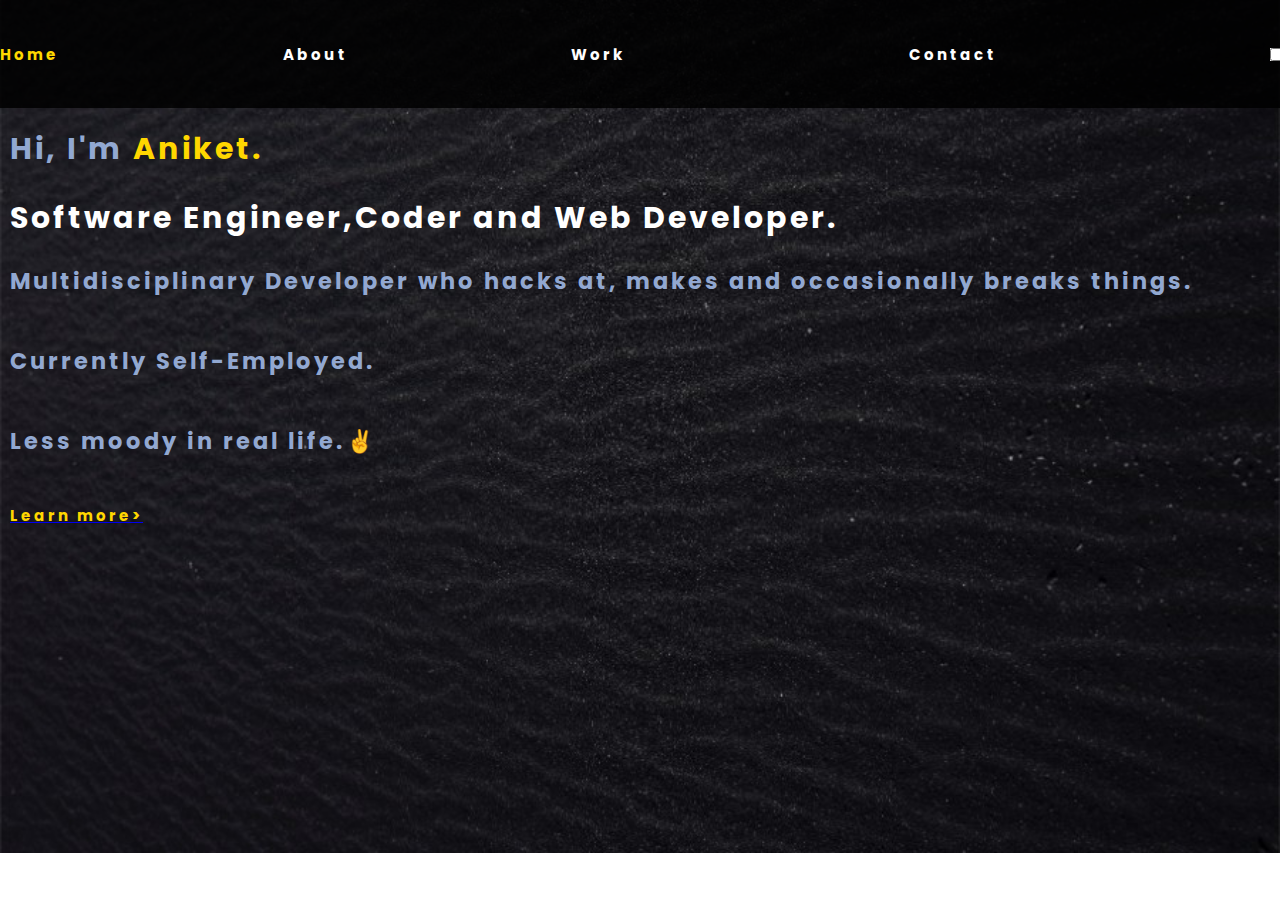
<file: index.html>
<html>
    <head>
        <meta charset="UTF-8">
        <title>HOME</title>
        <link rel="preconnect" href="https://fonts.gstatic.com">
        <link rel="stylesheet" href="style.css">
        <link href="https://fonts.googleapis.com/css2?family=Poppins:ital,wght@1,200&display=swap" rel="stylesheet">
        <script>
            window.onscroll = function() {scrollFunction()};
            
            function scrollFunction() {
              if (document.body.scrollTop > 10 || document.documentElement.scrollTop > 10) {
                document.getElementById("header").style.visibility = "visible";
              } 
              else {
                document.getElementById("header").style.visibility = "hidden";
              }
            }
            function myFunction() {
                var element = document.body;
                element.classList.toggle("dark-mode");
            }
            </script>  
    </head>
    <body>
        <div id="header">
        <nav>
            <div class="logo">ANIKET BAIDYA</div>
        </nav>  
        </div>
        <nav>
            <ul class="menu">
                <a href="port.html"><li><span style="color: gold;">Home</span></li></a>
                <a href="about.html"><li>About</li></a>
                <a href="work.html"><li>Work</li></a>
            </ul>
            <ul class="contact">
                <a href="contact.html"><li>Contact</li></a>
            </ul>
            <button onclick="myFunction()" id="dark">
                <input type="checkbox">
            </button>
        </nav>
        <br>
    <div class="first">
        <h1>Hi, I'm <span style="color: gold;">Aniket.</span></h1><br>
        <h1><span style="color:white;">Software Engineer,Coder and Web Developer.</span></h1><br>

        <h2>Multidisciplinary Developer who hacks at, makes and occasionally breaks things.</h2><br><br>
        <h2>Currently Self-Employed.</h2><br><br>
        <h2>Less moody in real life.✌️</h2><br><br>
        <a href="about.html"><span style="color: gold;">Learn more>  </span></a><br>
    </div>
    </body>
</html>
</file>
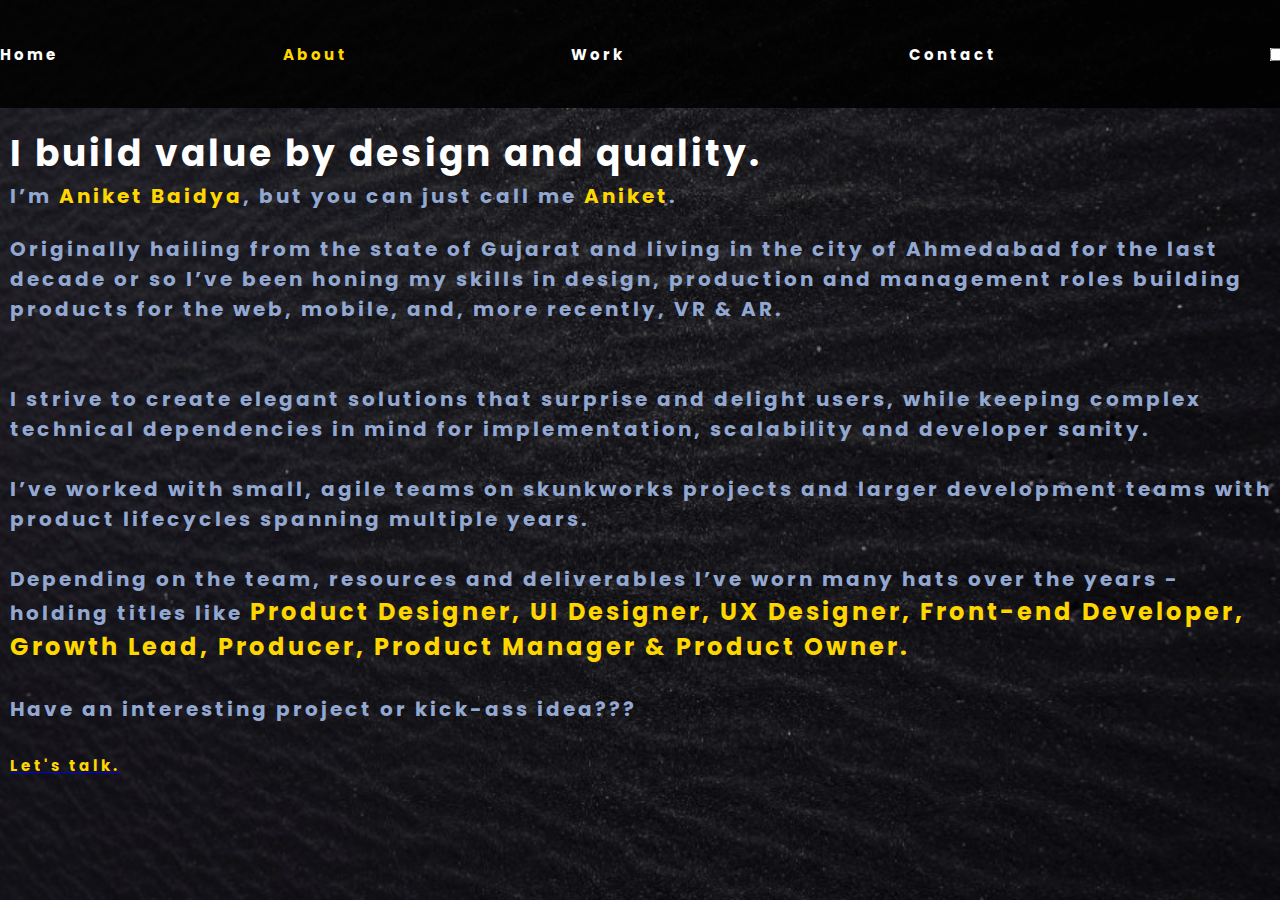
<file: about.html>
<html>
    <head>
        <meta charset="UTF-8">
        <title>ABOUT</title>
        <link rel="preconnect" href="https://fonts.gstatic.com">
        <link rel="stylesheet" href="style.css">
        <link href="https://fonts.googleapis.com/css2?family=Poppins:ital,wght@1,200&display=swap" rel="stylesheet">
        <style>
            body{
                background-image: url("p8.jpeg");
                height: 100%;
                background-position: center;
                background-repeat: no-repeat;
                background-size: cover;
            }
        </style>
        <script>
            window.onscroll = function() {scrollFunction()};
            
            function scrollFunction() {
              if (document.body.scrollTop > 10 || document.documentElement.scrollTop > 10) {
                document.getElementById("header").style.visibility = "visible";
              } 
              else {
                document.getElementById("header").style.visibility = "hidden";
              }
            }
            function myFunction() {
                var element = document.body;
                element.classList.toggle("dark-mode");
            }
            </script>  
    </head>
    <body>
        <body>
            <div id="header">
            <nav>
                <div class="logo">ANIKET BAIDYA</div>
            </nav>  
            </div>
            <nav>
                <ul class="menu">
                    <a href="index.html"><li>Home</li></a>
                    <a href="about.html"><li><span style="color: gold;">About</span></li></a>
                    <a href="work.html"><li>Work</li></a>
                </ul>
                <ul class="contact">
                    <a href="contact.html"><li>Contact</li></a>
                </ul>
                <div class="burger">
                <button onclick="myFunction()" id="dark">
                    <input type="checkbox">
                </button>
                </div>
            </nav>
            <br>
        <div class="first">
        <h1><span style="color:white; font-size: larger;">I build value by design and quality.</span></h1>
        <p>
            I’m <span style="color: gold;">Aniket Baidya</span>, but you can just call me <span style="color: gold;">Aniket</span>.
        </p>
        <br>
        <p>
            Originally hailing from the state of Gujarat and living in the city of Ahmedabad for the last decade or so I’ve been honing my skills in design, production and management roles building products for the web, mobile, and, more recently, VR & AR.<br><br><br>

            I strive to create elegant solutions that surprise and delight users, while keeping complex technical dependencies in mind for implementation, scalability and developer sanity.<br><br>

            I’ve worked with small, agile teams on skunkworks projects and larger development teams with product lifecycles spanning multiple years.<br><br>

            Depending on the team, resources and deliverables I’ve worn many hats over the years - holding titles like <span style="color:gold; font-size: larger;">Product Designer, UI Designer, UX Designer, Front-end Developer, Growth Lead, Producer, Product Manager & Product Owner.</span><br><br>

            Have an interesting project or kick-ass idea??? <br><br>
        </p>
        <a href="contact.html"><span style="color: gold;">Let's talk.</span></a><br>
        </div>
    </body>
    </html>
</file>
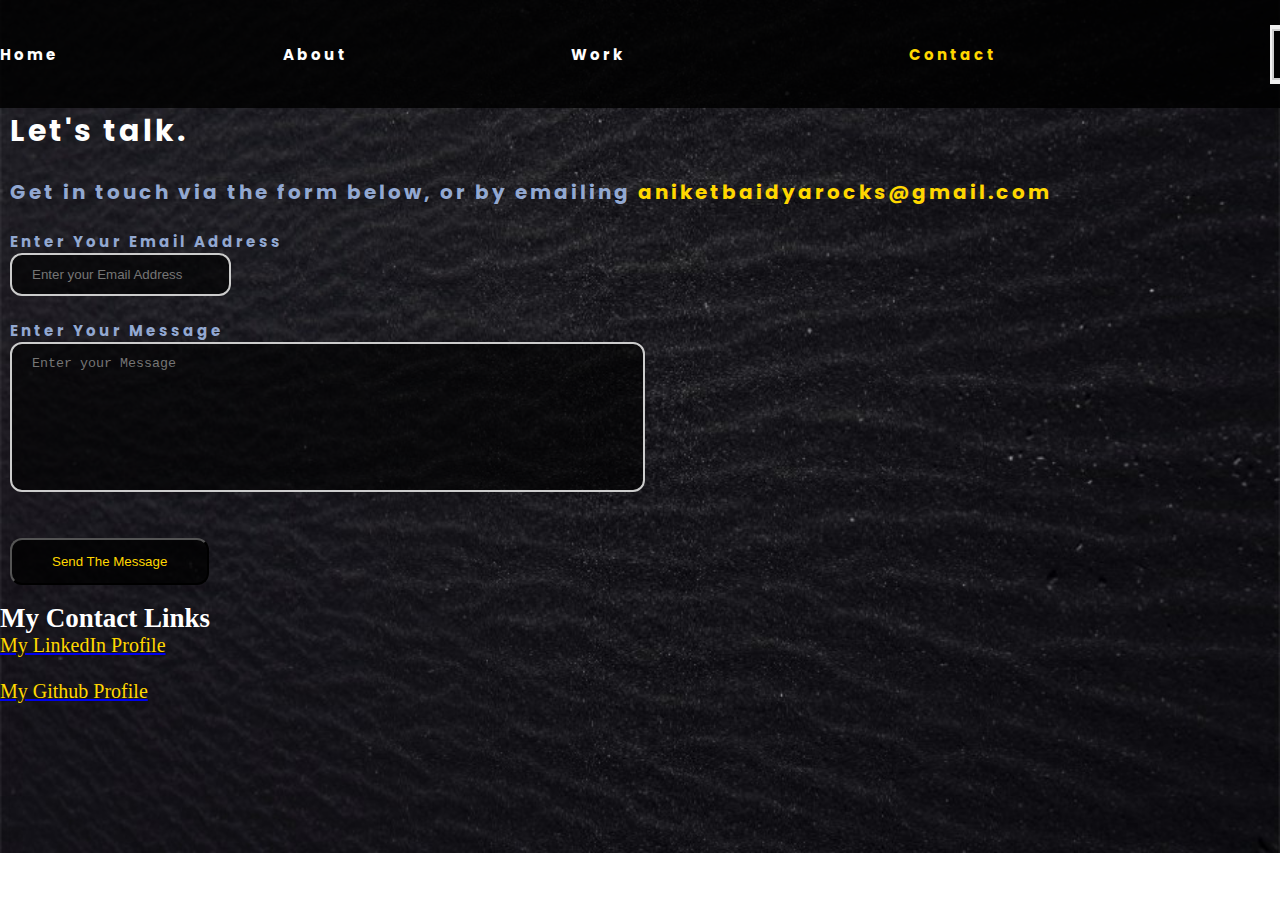
<file: contact.html>
<html>
    <head>
        <meta charset="UTF-8">
        <title>CONTACT</title>
        <link rel="preconnect" href="https://fonts.gstatic.com">
        <link rel="stylesheet" href="style.css">
        <link href="https://fonts.googleapis.com/css2?family=Poppins:ital,wght@1,200&display=swap" rel="stylesheet">
        <script>
            window.onscroll = function() {scrollFunction()};
            
            function scrollFunction() {
              if (document.body.scrollTop > 10 || document.documentElement.scrollTop > 10) {
                document.getElementById("header").style.visibility = "visible";
              } 
              else {
                document.getElementById("header").style.visibility = "hidden";
              }
            }
            function myFunction() {
                var element = document.body;
                element.classList.toggle("dark-mode");
            }
            </script>  
    </head>
    <body>
        <div id="header">
        <nav>
            <div class="logo">ANIKET BAIDYA</div>
        </nav>  
        </div>
        <nav>
            <ul class="menu">
                <a href="index.html"><li>Home</li></a>
                <a href="about.html"><li>About</li></a>
                <a href="work.html"><li>Work</li></a>
            </ul>
            <ul class="contact">
                <a href="contact.html"><li><span style="color: gold;">Contact</span></li></a>
            </ul>
            <div class="burger">
            <button onclick="myFunction()" id="dark">
                <input type="button" value="&#9899;">
            </button>
            </div>
        </nav>
        <body>
            <div class="fourth">
                <span style="color:white; font:large;"><h1>Let's talk.</h1></span><br>
                <p>Get in touch via the form below, or by emailing <span style="color:gold">aniketbaidyarocks@gmail.com</span></p><br>
                <form action="https://formspree.io/f/xoqyapdq" method="POST">
                <label>
                        Enter Your Email Address<br>
                        <input type="email" name="Message Sender" placeholder="Enter your Email Address"><br>
                 </label>
                    <br>
                 <label>
                        Enter Your Message<br>
                        <textarea name="Message Sent" placeholder="Enter your Message" rows="4" cols="50"></textarea><br>
                  </label>
                    <br><br>
                    <button type="submit" id="submit"><span style="color: gold;">Send The Message</span></button><br>
                    </form>
             </div>
            <br<<br><br>
  <span style="color:white;font-size: large;"><h2> My Contact Links</h2></span>
            <p>
                <a href="https://www.linkedin.com/in/aniketbaidya1191b3/"><span style="color: gold;">My LinkedIn Profile</span></a><br><br>
                <a href="https://github.com/DEV-AB-03"><span style="color: gold;">My Github Profile</span></a>
            </p>
        </body>
        <br>
</file>
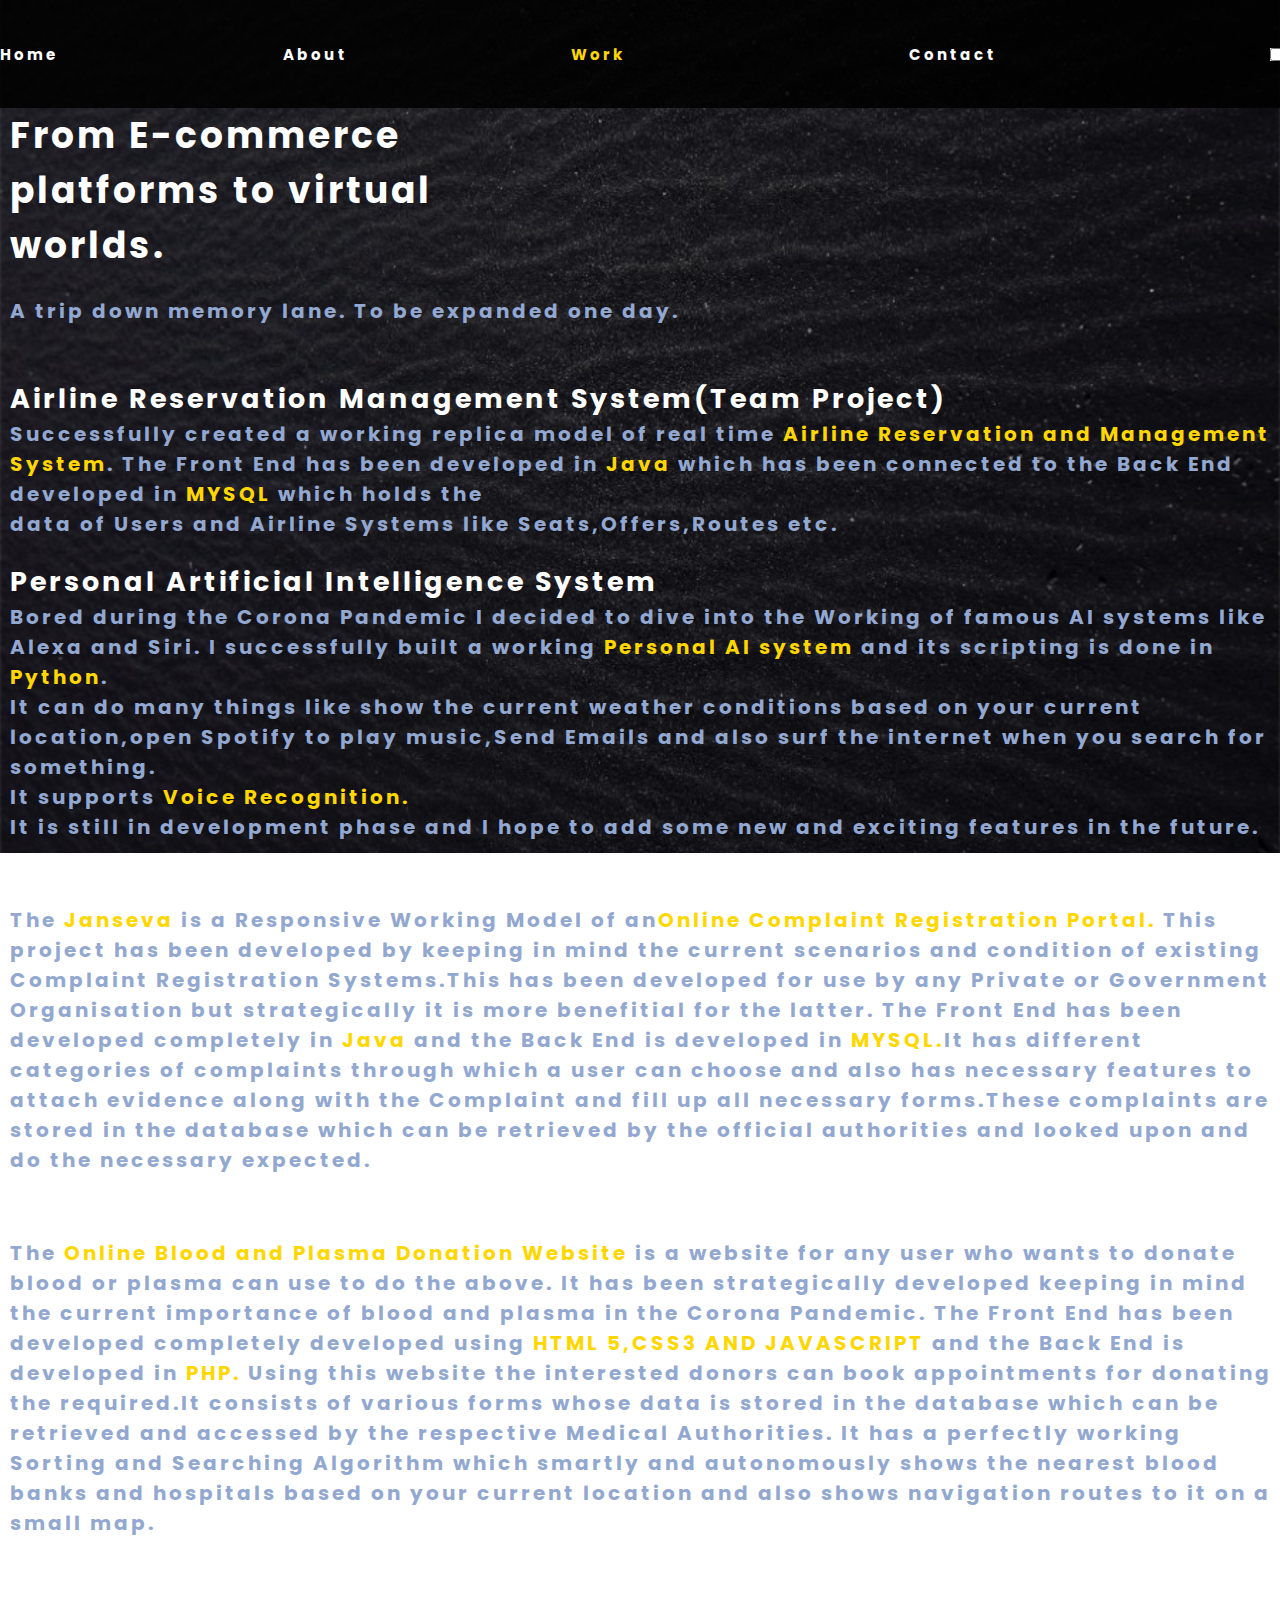
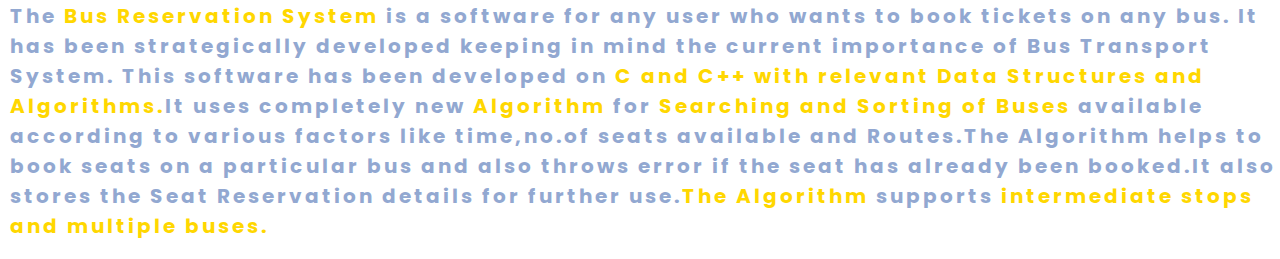
<file: work.html>
<html>
    <head>
        <meta charset="UTF-8">
        <title>WORK</title>
        <link rel="preconnect" href="https://fonts.gstatic.com">
        <link rel="stylesheet" href="style.css">
        <link href="https://fonts.googleapis.com/css2?family=Poppins:ital,wght@1,200&display=swap" rel="stylesheet">
        <script>
            window.onscroll = function() {scrollFunction()};
            
            function scrollFunction() {
              if (document.body.scrollTop > 10 || document.documentElement.scrollTop > 10) {
                document.getElementById("header").style.visibility = "visible";
              } 
              else {
                document.getElementById("header").style.visibility = "hidden";
              }
            }
            function myFunction() {
                var element = document.body;
                element.classList.toggle("dark-mode");
            }
            </script>  
    </head>
    <body>
        <div id="header">
        <nav>
            <div class="logo">ANIKET BAIDYA</div>
        </nav>  
        </div>
        <nav>
            <ul class="menu">
                <a href="index.html"><li>Home</li></a>
                <a href="about.html"><li>About</li></a>
                <a href="work.html"><li><span style="color: gold;">Work</span></li></a>
            </ul>
            <ul class="contact">
                <a href="contact.html"><li>Contact</li></a>
            </ul>
            <div class="burger">
            <button onclick="myFunction()" id="dark">
                <input type="checkbox">
            </button>
            </div>
        </nav>
            <div class="third">
            <span style="color:white;font-size: large;"> <h1>From E-commerce<br>platforms to virtual <br>worlds.</h1></span><br>
            <p>
                A trip down memory lane. To be expanded one day.<br><br>
            </p>
            <br>
            <span style="color:white;font-size: large;"><h2> Airline Reservation Management System(Team Project)</h2></span>
            <p>
                Successfully created a working replica model of real time <span style="color: gold;">Airline Reservation and Management System</span>.
                The Front End has been developed in <span style="color: gold;">Java </span>which has been connected to the Back End developed in <span style="color: gold;">MYSQL</span> which holds the<br>
                data of Users and Airline Systems like Seats,Offers,Routes etc. 
            </p>
            <br>
            <span style="color:white;font-size: large;"><h2> Personal Artificial Intelligence System</h2></span>
            <p>
                Bored during the Corona Pandemic I decided to dive into the Working of famous AI systems like Alexa and Siri.
                I successfully built a working <span style="color: gold;">Personal AI system</span> and its scripting is done in <span style="color: gold;">Python</span>.<br> It can do many things
                like show the current weather conditions based on your current location,open Spotify to play music,Send Emails
                and also surf the internet when you search for something.<br>It supports <span style="color: gold;">Voice Recognition.</span><br> It is still in development phase
                and I hope to add some new and exciting features in the future.  
            </p>
            <br>
            <span style="color:white;font-size: large;"><h2>Janseva(Team Project)</h2></span>
            <p>
                The <span style="color: gold;">Janseva</span> is a Responsive Working Model of an<span style="color: gold;">Online Complaint Registration Portal.</span> This project has been developed
                by keeping in mind the current scenarios and condition of existing Complaint Registration Systems.This has been
                developed for use by any Private or Government Organisation but strategically it is more benefitial for the latter.
                The Front End has been developed completely in <span style="color: gold;">Java</span> and the Back End is developed in <span style="color: gold;">MYSQL.</span>It has different categories
                of complaints through which a user can choose and also has necessary features to attach evidence along with the Complaint
                and fill up all necessary forms.These complaints are stored in the database which can be retrieved by the official authorities
                and looked upon and do the necessary expected.
            </p>
            <br>
            <span style="color:white;font-size: large;"><h2>Online Website for Plasma and Blood Donation(Team Project)</h2></span>
            <p>
                The <span style="color: gold;">Online Blood and Plasma Donation Website</span> is a website for any user who wants to donate blood or plasma can use to do the above.
                It has been strategically developed keeping in mind the current importance of blood and plasma in the Corona Pandemic.
                The Front End has been developed completely developed using <span style="color: gold;">HTML 5,CSS3 AND JAVASCRIPT</span> and the Back End is developed in <span style="color: gold;">PHP.</span>
                Using this website the interested donors can book appointments for donating the required.It consists of various forms
                whose data is stored in the database which can be retrieved and accessed by the respective Medical Authorities.
                It has a perfectly working Sorting and Searching Algorithm which smartly and autonomously shows the nearest blood banks
                and hospitals based on your current location and also shows navigation routes to it on a small map. 
            </p>
            <br>
            <span style="color:white;font-size: large;"><h2>Bus Reservation System(Team Project)</h2></span>
            <p>
                The <span style="color: gold;">Bus Reservation System</span> is a software for any user who wants to book tickets on any bus.
                It has been strategically developed keeping in mind the current importance of Bus Transport System.
                This software has been developed on <span style="color: gold;">C and C++ with relevant Data Structures and Algorithms.</span>It uses completely new<span style="color: gold;"> Algorithm</span> for <span style="color: gold;">Searching
                and Sorting of Buses</span> available according to various factors like time,no.of seats available and Routes.The Algorithm helps to
                book seats on a particular bus and also throws error if the seat has already been booked.It also stores the Seat Reservation details
                for further use.<span style="color: gold;">The Algorithm</span> supports <span style="color: gold;">intermediate stops and multiple buses.</span>
            </p>

        </div>
        <br>
</file>
<file: style.css>
*{
    padding: 0px;
    margin: 0px;
    box-sizing: border-box;

}
nav{
    display: flex;
    justify-content: space-around;
    align-items: center;
    min-height: 12vh;
    background-color: rgba(0, 0, 0, 0.849);
    font-family: 'Poppins', sans-serif;
    width: 100%;
    
}
.logo{
    color: rgb(206, 206, 206);
    letter-spacing: 5px;
    font-size: 25px;
}
.menu{
    display: flex;
    justify-content: space-between;
    align-items: center;
    font-family: 'Poppins', sans-serif;
    width: 50%;
    padding-right: 10px;
    color: white;
}
.contact{
    display: flex;
    justify-content: space-around;
    align-items: center;
    font-family: 'Poppins', sans-serif;
    width: 50%;
   max-width: 728px;
   color: white;

}
.contact a{
    color: white;
    text-decoration: none;
    letter-spacing: 3px;
    font-weight: bold;
    font-size: 15px;
}
.menu a{
    color: white;
    text-decoration: none;
    letter-spacing: 3px;
    font-weight: bold;
    font-size: 15px;
}
.menu li{
    list-style: none;
}
.contact li{
    list-style: none;
}
body{
    background-image: url('p8.jpeg');
    background-attachment: fixed;
    background-repeat: no-repeat;
    background-size: 100%;
    color:#92A8D1;
}
.dark-mode {
    background-image:url("p6.jpg");
    background-attachment: fixed;
    background-repeat: no-repeat;
    color: white;
  }
html {
    scroll-behavior: smooth;
}
#header{
    visibility: hidden;
    position: fixed;
    width: 100%;
    align-items: center;
}
.first{
    font-family: 'Poppins', sans-serif;
    letter-spacing: 3px;
    font-weight: bold;
    font-size: 15px;
    padding-left: 10px;
}
.second{
    font-family: 'Poppins', sans-serif;
    letter-spacing: 3px;
    font-weight: bold;
    font-size: 15px;
    padding-left: 10px;
}
.third{
    font-family: 'Poppins', sans-serif;
    letter-spacing: 3px;
    font-weight: bold;
    font-size: 15px;
    padding-left: 10px;
}
.fourth{
    font-family: 'Poppins', sans-serif;
    letter-spacing: 3px;
    font-weight: bold;
    font-size: 15px;
    padding-left: 10px;
}
.first:hover {
    font-size: 20px;
    transition: 0.6s;
    font-weight: bolder;
}
.second:hover {
    font-size: 20px;
    transition: 0.6s;
    font-weight: bolder;
}
.fourth:hover {
    font-size: 20px;
    transition: 0.6s;
    font-weight: bolder;
}
#header div.logo:hover {
    font-size: 50px;
    transition: 0.6s;
    font-weight: bolder;
}
.menu li:hover{
    font-size: 20px;
    transition: 0.6s;
    font-weight: bolder;
}
.contact li:hover{
    font-size: 20px;
    transition: 0.6s;
    font-weight: bolder;
}
#dark{
    width: 10px;
    padding-right: 10px;
    border-style: hidden;
}
.home{
    font-family: 'Poppins', sans-serif;
    letter-spacing: 3px;
    font-weight: bold;
    font-size: 15px;
    padding-left: 10px;
}
input[type=email] {
    transition: width 3s ease-in;
    background-color: rgba(0, 0, 0, 0.63);
    padding: 12px 20px;
    border-radius: 12px;
    border: 2px solid #ccc;
    color: white;
  }
  
input[type=email]:focus {
    width: 60%;
  }
  textarea {
    width: 50%;
    height: 150px;
    padding: 12px 20px;
    box-sizing: border-box;
    border: 2px solid #ccc;
    border-radius: 12px;
    background-color: rgba(0, 0, 0, 0.63);
    resize: none;
    color: white;
  }
  input[type=button]{
    background-color: black;
    border: none;
    color: white;
    padding: 16px 32px;
    text-decoration: none;
    margin: 4px 2px;
    cursor: pointer;
    border: 2px solid #ccc;
  }
  #submit{
    border-radius: 12px;
    padding: 14px 40px;
    background-color: rgba(0, 0, 0, 0.788);
  }
  p{
    font-size: 20px;
  }
 button:hover{
    font-size: 20px;
    transition: 1s;
 }
</file>
